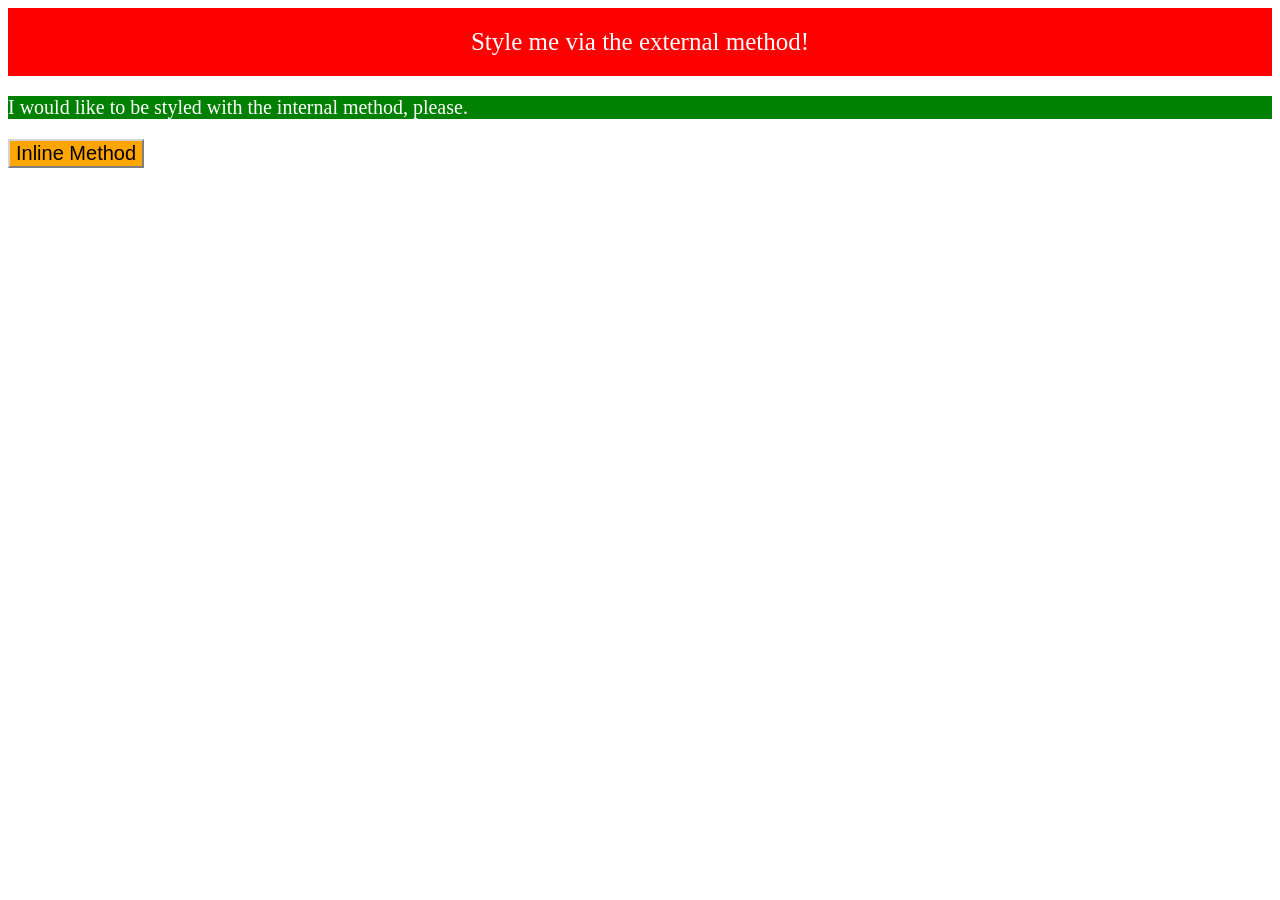
<file: foundations/intro-to-css/01-css-methods/index.html>
<!DOCTYPE html>
<html lang="en">
  <head>
    <meta charset="UTF-8">
    <meta http-equiv="X-UA-Compatible" content="IE=edge">
    <meta name="viewport" content="width=device-width, initial-scale=1.0">
    <link rel="stylesheet" href="style.css">
    <style>
      p{
        background-color: green;
        color: white;
        font-size: 20px
      }
    </style>
    <title>Methods for Adding CSS</title>
  </head>
  <body>
    <div>Style me via the external method!</div>
    <p>I would like to be styled with the internal method, please.</p>
    <button style="background-color: orange; border-color: lightgrey; font-size: 20px;">Inline Method</button>
  </body>
</html>
</file>
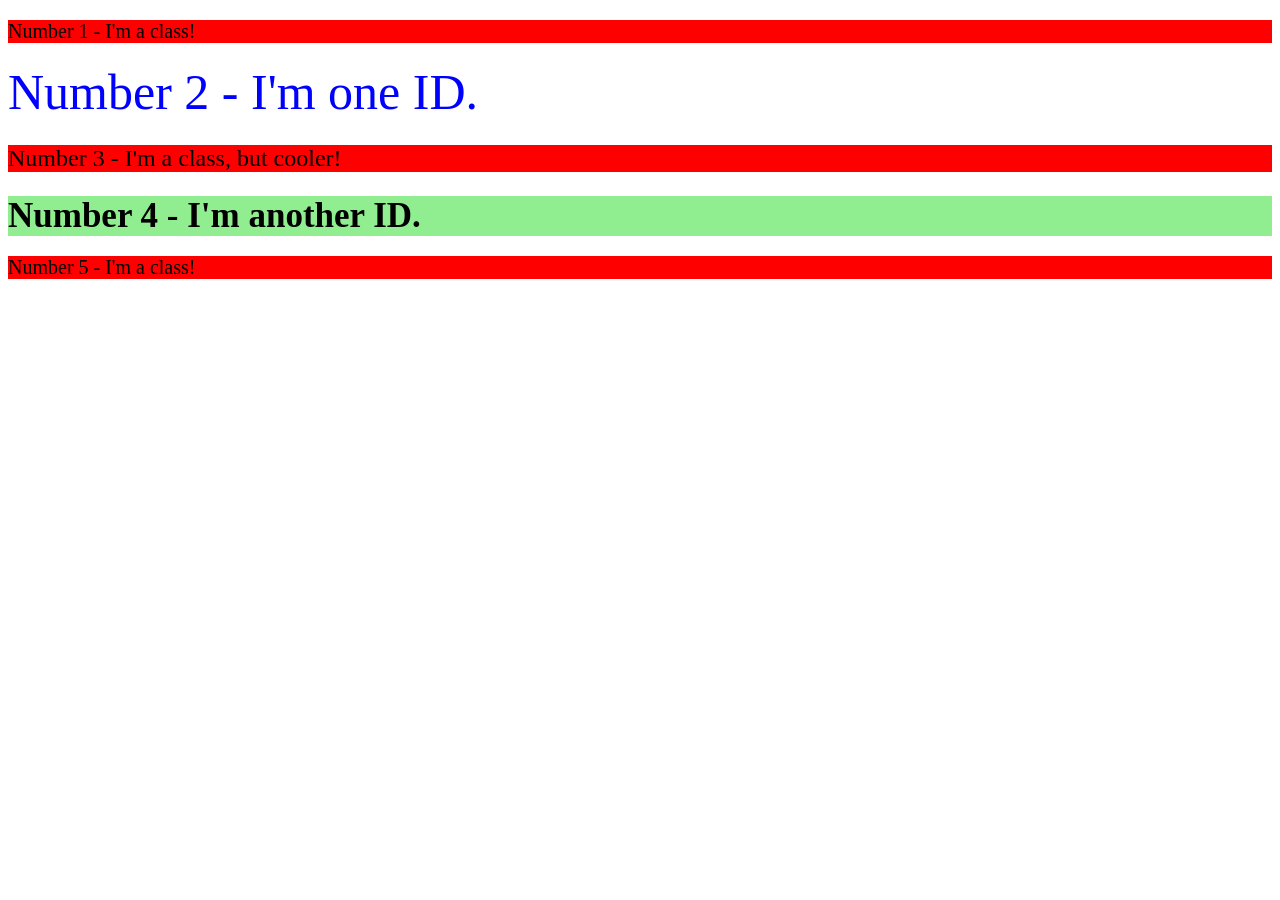
<file: foundations/intro-to-css/02-class-id-selectors/index.html>
<!DOCTYPE html>
<html lang="en">
  <head>
    <meta charset="UTF-8">
    <meta http-equiv="X-UA-Compatible" content="IE=edge">
    <meta name="viewport" content="width=device-width, initial-scale=1.0">
    <title>Class and ID Selectors</title>
    <link rel="stylesheet" href="style.css">
  </head>
  <body>
    <p class="odd">Number 1 - I'm a class!</p>
    <div id="two">Number 2 - I'm one ID.</div>
    <p class="odd adj-font-size">Number 3 - I'm a class, but cooler!</p>
    <div id="four">Number 4 - I'm another ID.</div>
    <p class="odd">Number 5 - I'm a class!</p>
  </body>
</html>
</file>
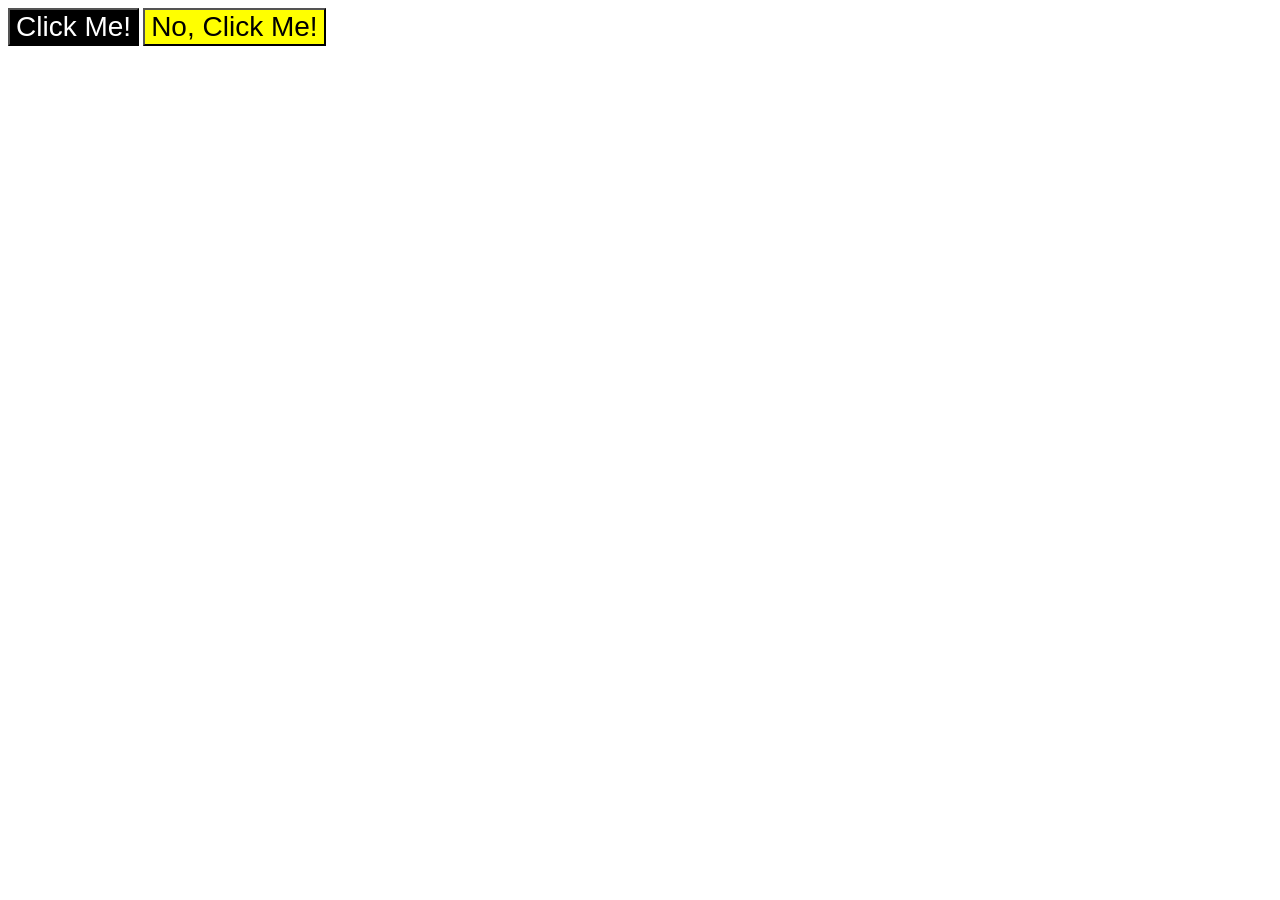
<file: foundations/intro-to-css/03-grouping-selectors/index.html>
<!DOCTYPE html>
<html lang="en">
  <head>
    <meta charset="UTF-8">
    <meta http-equiv="X-UA-Compatible" content="IE=edge">
    <meta name="viewport" content="width=device-width, initial-scale=1.0">
    <title>Grouping Selectors</title>
    <link rel="stylesheet" href="style.css">
  </head>
  <body>
    <button class="button-1">Click Me!</button>
    <button class="button-2">No, Click Me!</button>
  </body>
</html>
</file>
<file: foundations/intro-to-css/01-css-methods/style.css>
div{
    display: flex;
    background-color: red;
    color:white;
    padding: 20px;
    content: 30px;
    font-size: 25px;
    justify-content: center;
}
</file>
<file: foundations/intro-to-css/02-class-id-selectors/style.css>
.odd{
    background-color: red;
    font-size: 20px;
}

.adj-font-size{
    font-size: 24px;
}

#four{
    background-color: lightgreen;
    font-weight: bold;
    font-size: 35px;
}
#two{
    color:blue;
    font-size: 50px;
}
</file>
<file: foundations/intro-to-css/03-grouping-selectors/style.css>
.button-2,
.button-1{
    font-size: 28px;
    font-family: Helvetica,'Times New Roman', sans-serif;
}

.button-2{
    background-color: yellow;
}

.button-1{
    color: white;
    background: black;
}
</file>
